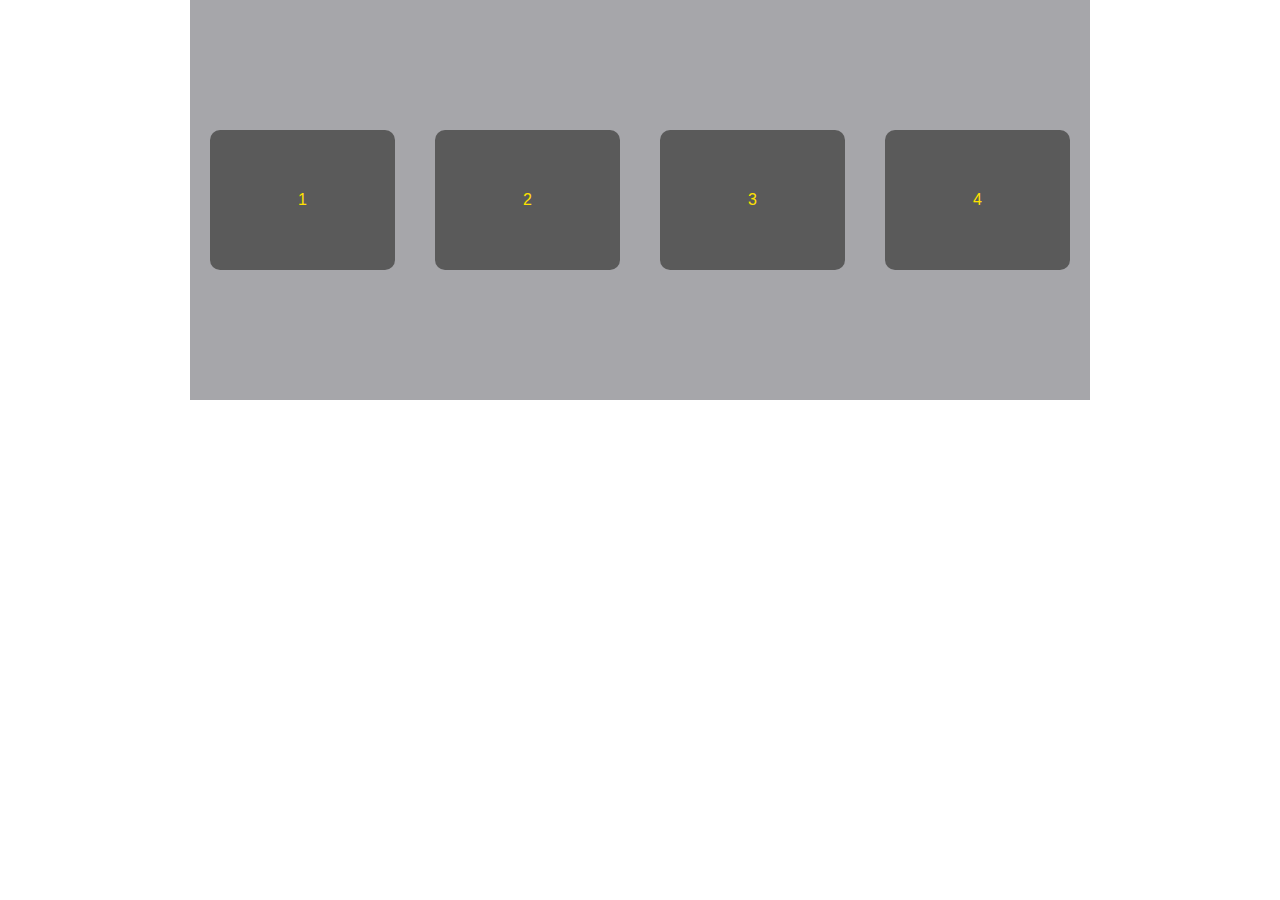
<file: flex-examples/index.html>
<!DOCTYPE html>
<html lang="en">
  <head>
    <meta charset="UTF-8" />
    <meta http-equiv="X-UA-Compatible" content="IE=edge" />
    <meta name="viewport" content="width=device-width, initial-scale=1.0" />
    <link rel="stylesheet" href="style.css" />
    <title>Document</title>
  </head>
  <body>
    <div class="conatiner">
      <div class="item"><p>1</p></div>
      <div class="item"><p>2</p></div>
      <div class="item"><p>3</p></div>
      <div class="item"><p>4</p></div>
    </div>
  </body>
</html>
</file>
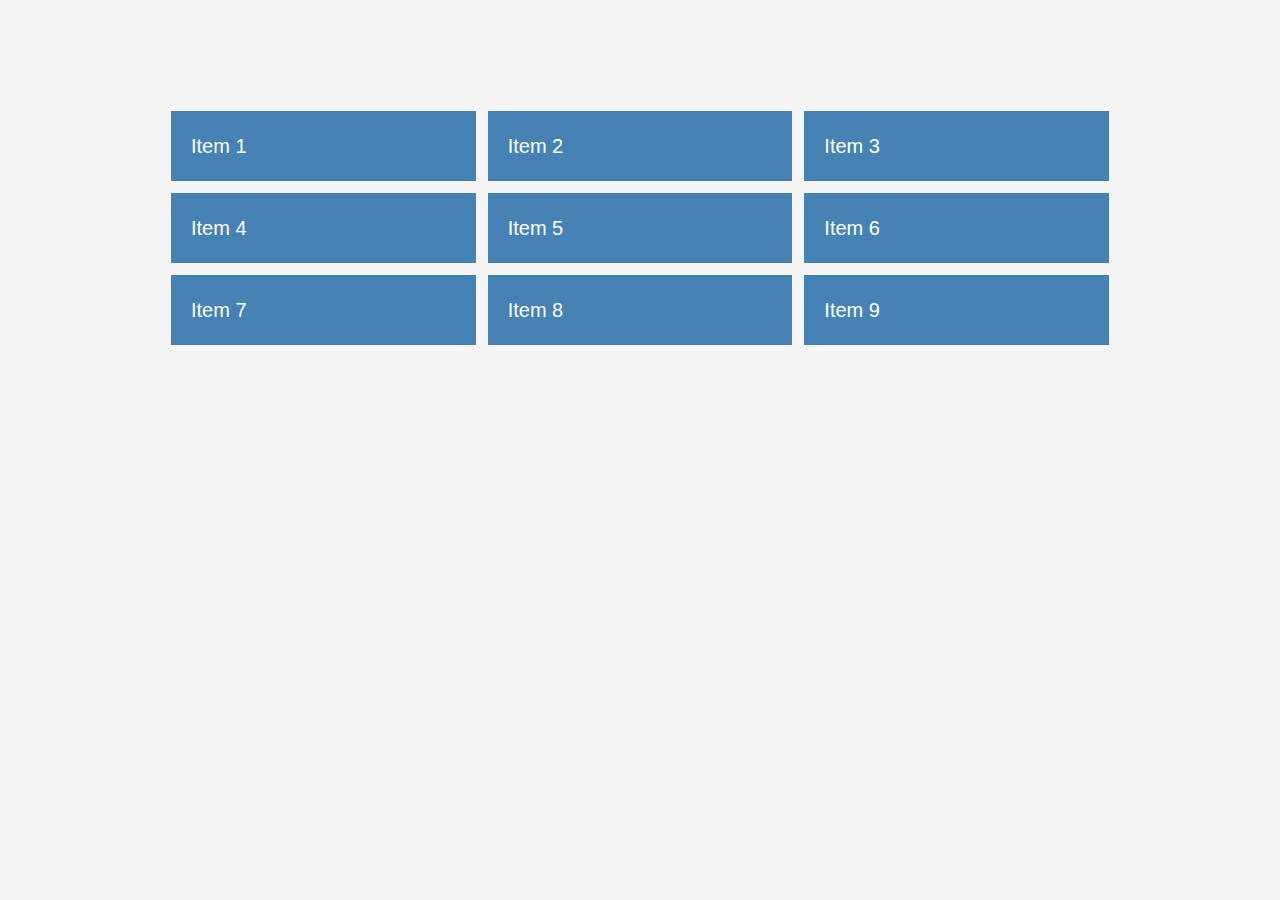
<file: grid-examples/index.html>
<!DOCTYPE html>
<html lang="en">
  <head>
    <meta charset="UTF-8" />
    <meta http-equiv="X-UA-Compatible" content="IE=edge" />
    <meta name="viewport" content="width=device-width, initial-scale=1.0" />
    <link rel="stylesheet" href="style.css" />
    <title>Grid Crash Course</title>
  </head>
  <body>
    <div class="container">
      <div class="item">Item 1</div>
      <div class="item">Item 2</div>
      <div class="item">Item 3</div>
      <div class="item">Item 4</div>
      <div class="item">Item 5</div>
      <div class="item">Item 6</div>
      <div class="item">Item 7</div>
      <div class="item">Item 8</div>
      <div class="item">Item 9</div>
    </div>
  </body>
</html>
</file>
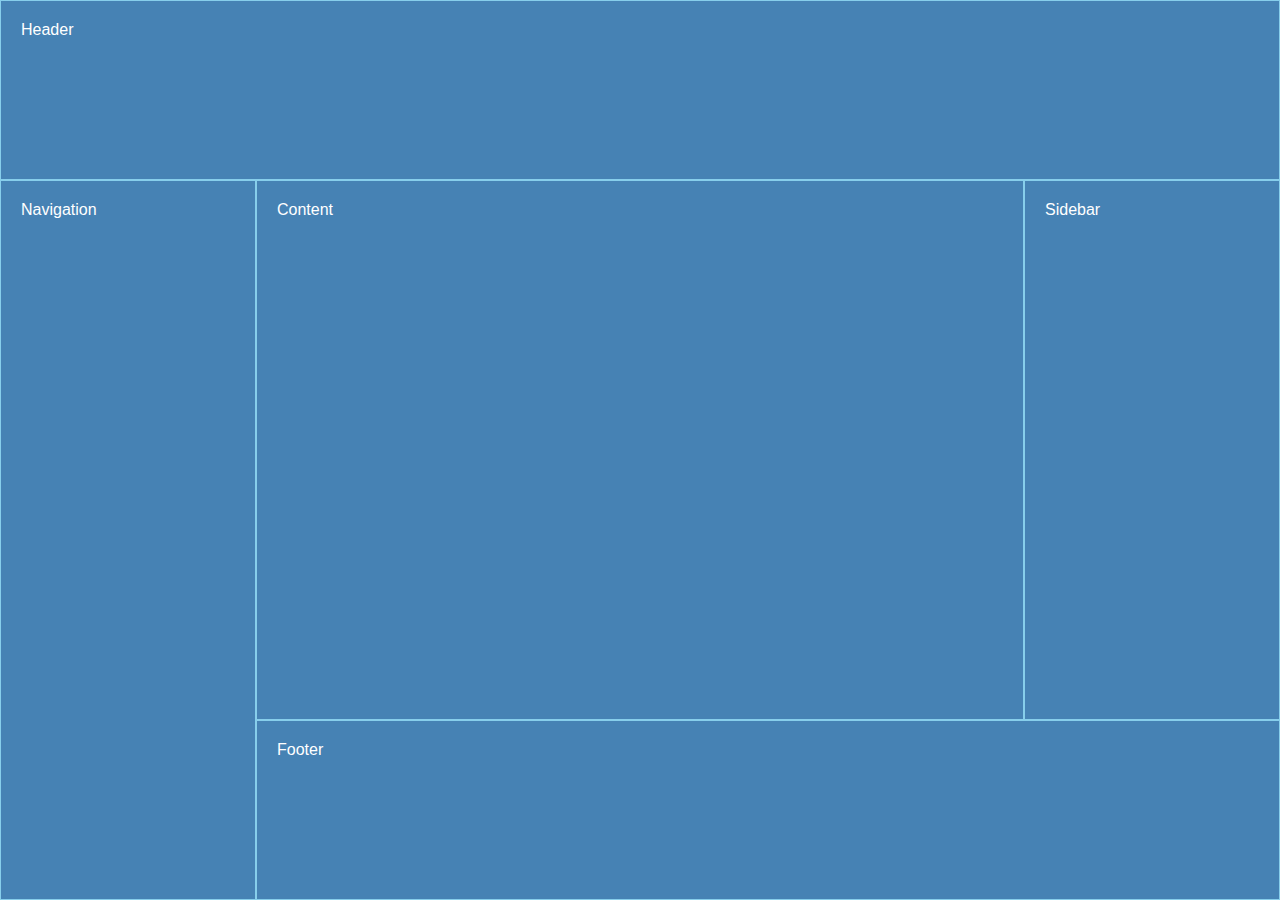
<file: grid-template-area/index.html>
<!DOCTYPE html>
<html lang="en">
  <head>
    <meta charset="UTF-8" />
    <meta http-equiv="X-UA-Compatible" content="IE=edge" />
    <meta name="viewport" content="width=device-width, initial-scale=1.0" />
    <link rel="stylesheet" href="style.css" />
    <title>Grid template</title>
  </head>
  <body>
    <header>Header</header>
    <main>Content</main>
    <nav>Navigation</nav>
    <aside>Sidebar</aside>
    <footer>Footer</footer>
  </body>
</html>
</file>
<file: flex-examples/style.css>
* {
  box-sizing: border-box;
  padding: 0;
  margin: 0;
  font-family: sans-serif;
}

.conatiner {
  background: rgb(166, 166, 170);
  display: flex;
  /* flex-direction: row-reverse; */
  /* flex-direction: column; */
  justify-content: center;
  height: 400px;
  width: 900px;
  margin: auto;
  align-items: center;
  /*flex-wrap: wrap;*/
}

.item {
  flex: 1;
  margin: 20px;
  width: 300px;
  height: 140px;
  display: flex;
  align-items: center;
  justify-content: center;
  border-radius: 10px;
  background: rgb(90, 90, 90);
}

p {
  color: rgb(255, 225, 0);
}

/*
.item:nth-of-type(3) {
  color: rgb(173, 17, 17);
}
*/
</file>
<file: grid-examples/style.css>
* {
  box-sizing: border-box;
  margin: 0;
  padding: 0;
}

body {
  font-family: sans-serif;
  font-size: 16px;
  line-height: 1.5;
  color: #333;
  background: #f5f5f5;
}

.container {
  max-width: 960px;
  margin: 100px auto;
  padding: 10px;
  display: grid;
  grid-template-columns: repeat(auto-fill, minmax(300px, 1fr));
  /* grid-template-columns: repeat(3, 1fr); */
  /* grid-template-rows: repeat(3, 1fr)*/
  /* column-gap: 10px;
  row-gap: 10px;*/
  gap: 10px;
}

.item {
  font-size: 20px;
  background: steelblue;
  color: #fff;
  border: #f4f4f4 1px solid;
  padding: 20px;
}

.item:hover {
  background: green;
  transition: linear 1s;
  cursor: pointer;
}

/* .item:nth-of-type(1) {
  grid-column: 1 / 3;
  background: rgb(37, 74, 104);
}

.item:nth-of-type(3) {
  grid-row: 2 / 4;
  background: rgb(130, 188, 236);
} */

/* @media (max-width: 900px) {
  .container {
    grid-template-columns: 1fr 1fr;
  }
}

@media (max-width: 650px) {
  .container {
    grid-template-columns: 1fr;
  }
} */
</file>
<file: grid-template-area/style.css>
* {
  box-sizing: border-box;
  padding: 0;
  margin: 0;
}

body {
  height: 100vh;
  font-size: 16px;
  font-family: sans-serif;
  display: grid;
  grid-template-areas:
    'header header header'
    'nav content sidebar'
    'nav footer footer';

  grid-template-columns: 1fr 3fr 1fr;
  grid-template-rows: 1fr 3fr 1fr;
}

header,
footer,
main,
nav,
aside {
  background: steelblue;
  color: white;
  padding: 20px;
  border: skyblue solid 1px;
}

header {
  grid-area: header;
}

main {
  grid-area: content;
}

nav {
  grid-area: nav;
}

footer {
  grid-area: footer;
}

aside {
  grid-area: sidebar;
}
</file>
